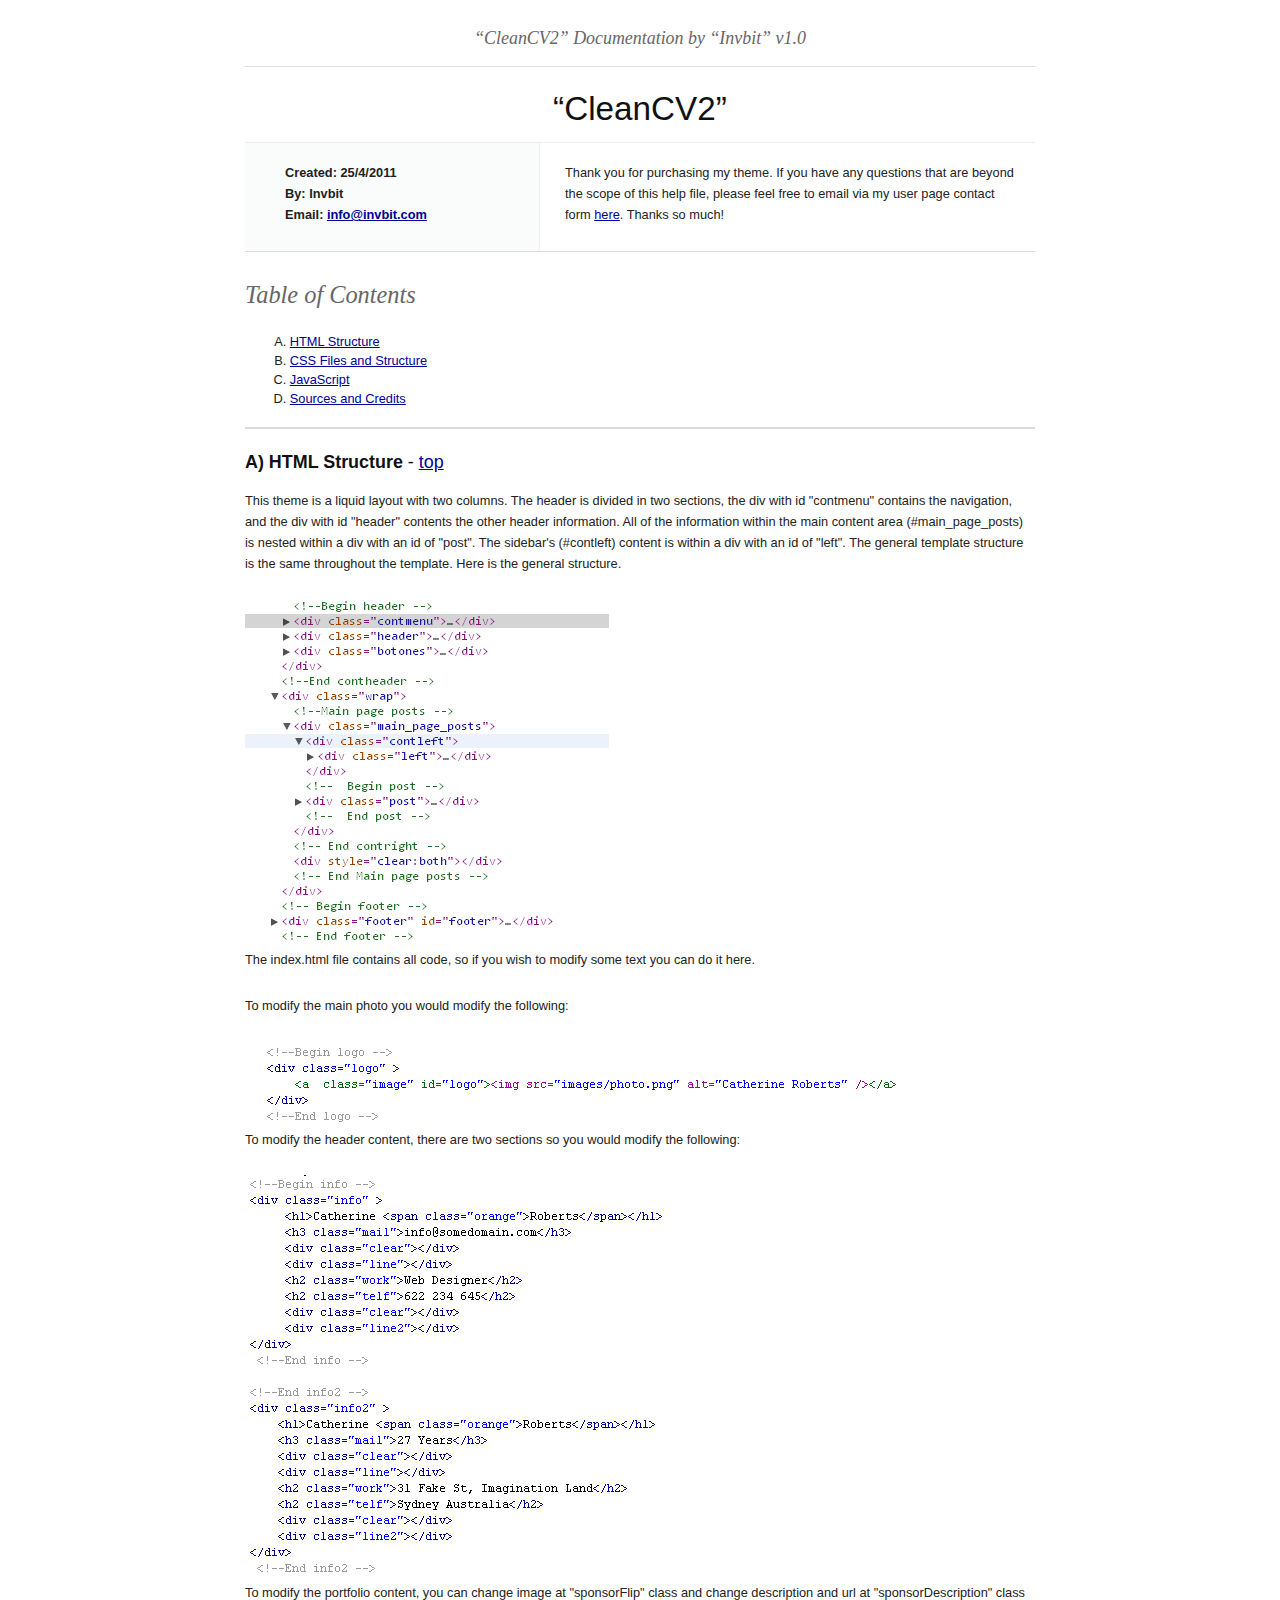
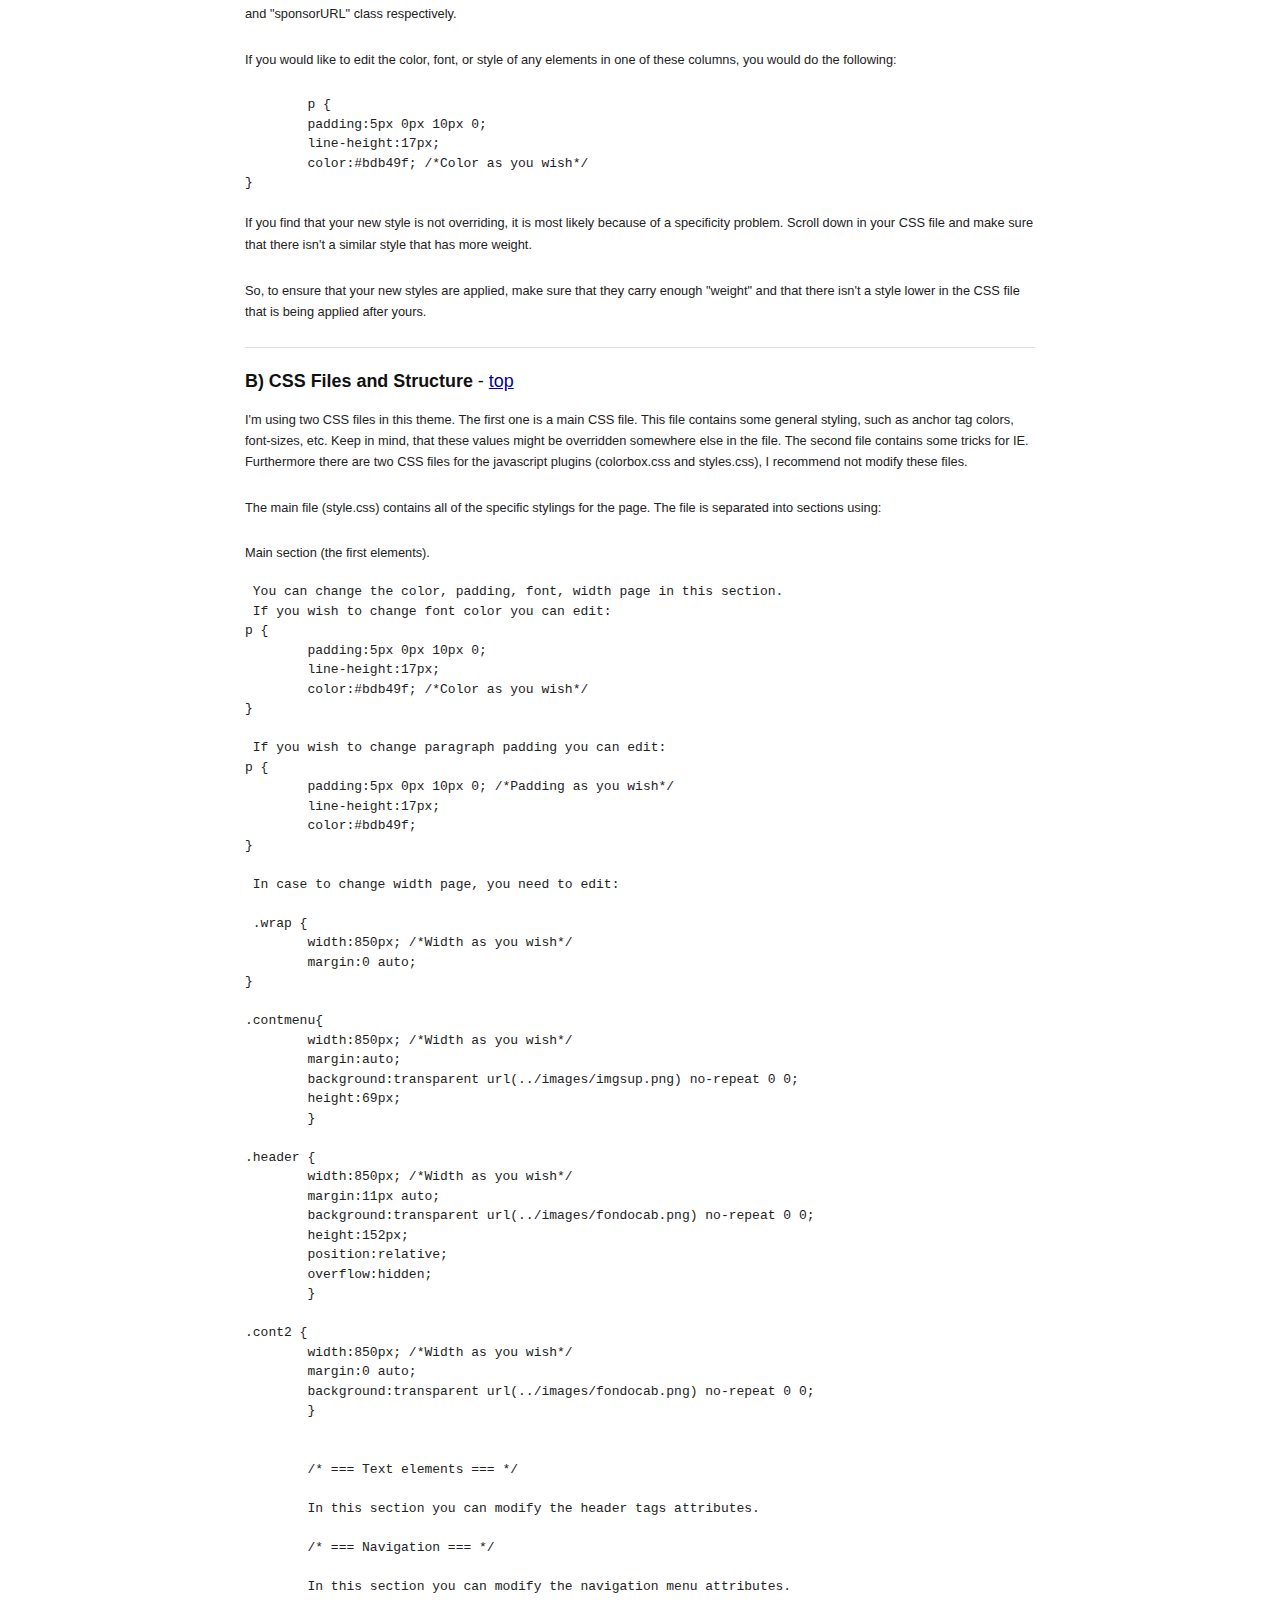
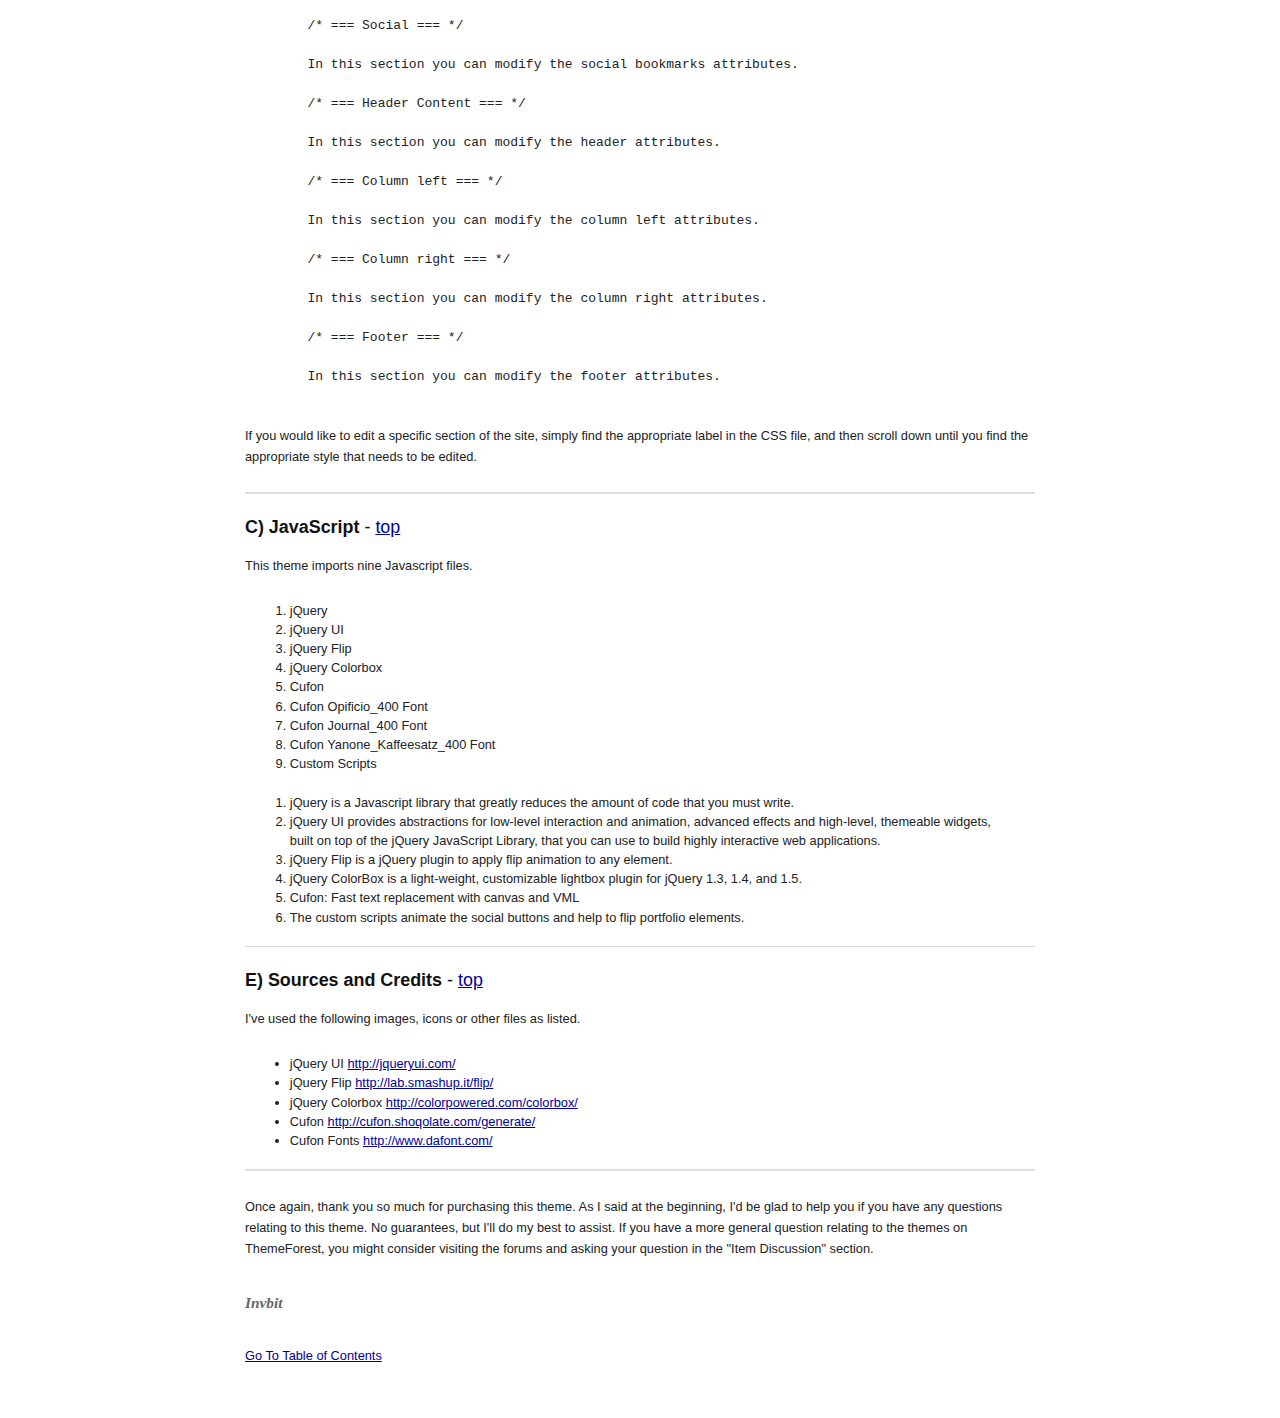
<file: ~offline/CleanCV2-SiteTemplate/Manual/index.html>
<!DOCTYPE HTML PUBLIC "-//W3C//DTD HTML 4.01//EN" "http://www.w3.org/TR/html4/strict.dtd">
<head lang="en">
	<meta http-equiv="content-type" content="text/html;charset=utf-8">
	<title>CleanCV2 Documentation Template</title>
	<!-- Framework CSS -->
	<link rel="stylesheet" href="assets/blueprint-css/screen.css" type="text/css" media="screen, projection">
	<link rel="stylesheet" href="assets/blueprint-css/print.css" type="text/css" media="print">
	<!--[if lt IE 8]><link rel="stylesheet" href="assets/blueprint-css/ie.css" type="text/css" media="screen, projection"><![endif]-->
	<link rel="stylesheet" href="assets/blueprint-css/plugins/fancy-type/screen.css" type="text/css" media="screen, projection">
	<style type="text/css" media="screen">
		p, table, hr, .box { margin-bottom:25px; }
		.box p { margin-bottom:10px; }
	</style>
</head>


<body>
	<div class="container">
	
		<h3 class="center alt">&ldquo;CleanCV2&rdquo; Documentation by &ldquo;Invbit&rdquo; v1.0</h3>
		
		<hr>
		
		<h1 class="center">&ldquo;CleanCV2&rdquo;</h1>
		
		<div class="borderTop">
			<div class="span-6 colborder info prepend-1">
				<p class="prepend-top">
					<strong>
					Created: 25/4/2011<br>
					By: Invbit<br>
					Email: <a href="mailto:info@invbit.com">info@invbit.com</a>
					</strong>
				</p>
			</div><!-- end div .span-6 -->		
	
			<div class="span-12 last">
				<p class="prepend-top append-0">Thank you for purchasing my theme. If you have any questions that are beyond the scope of this help file, please feel free to email via my user page contact form <a href="http://themeforest.net/user/Invbit">here</a>. Thanks so much!</p>
			</div>
		</div><!-- end div .borderTop -->
		
		<hr>
		
		<h2 id="toc" class="alt">Table of Contents</h2>
		<ol class="alpha">
			<li><a href="#htmlStructure">HTML Structure</a></li>
			<li><a href="#cssFiles">CSS Files and Structure</a></li>
			<li><a href="#javascript">JavaScript</a></li>
			<li><a href="#credits">Sources and Credits</a></li>
		</ol>
		
		<hr>
		
		<h3 id="htmlStructure"><strong>A) HTML Structure</strong> - <a href="#toc">top</a></h3>
		<p>This theme is a liquid layout with two columns. The header is divided in two sections, the div with id "contmenu" contains the navigation, and the div with id "header" contents the other header information. All of the information within the main content area (#main_page_posts) is nested within a div with an id of "post". The sidebar's (#contleft) content is within a div with an id of "left". The general template structure is the same throughout the template. Here is the general structure.</p>
		
		<img src="assets/images/htmlstructure.png" alt="HTML Structure" />
		
		<p>The index.html file contains all code, so if you wish to modify some text you can do it here. 
        </p>
        
        <p>To modify the main photo you would modify the following:</p>
        
        <img src="assets/images/htmlMainPhoto.png" alt="HTML Structure" />
        
        <p>To modify the header content, there are two sections so you would modify the following:</p>
        
        <img src="assets/images/htmlHeaderContent.png" alt="HTML Structure" />   
        
        <p>To modify the portfolio content, you can change image at "sponsorFlip" class and change description and url at "sponsorDescription" class and "sponsorURL" class respectively.</p>                 
        
        <p>If you would like to edit the color, font, or style of any elements in one of these columns, you would do the following:</p>

<pre>	p {
	padding:5px 0px 10px 0;
	line-height:17px;
	color:#bdb49f; /*Color as you wish*/
}
</pre>

		<p>If you find that your new style is not overriding, it is most likely because of a specificity problem. Scroll down in your CSS file and make sure that there isn't a similar style that has more weight.</p>


		<p>So, to ensure that your new styles are applied, make sure that they carry enough "weight" and that there isn't a style lower in the CSS file that is being applied after yours.</p> 

		<hr>

		<h3 id="cssFiles"><strong>B) CSS Files and Structure</strong> - <a href="#toc">top</a></h3>

		<p>I'm using two CSS files in this theme. The first one is a main CSS file. This file contains some general styling, such as anchor tag colors, font-sizes, etc. Keep in mind, that these values might be overridden somewhere else in the file. The second file contains some tricks for IE. Furthermore there are two CSS files for the javascript plugins (colorbox.css and styles.css), I recommend not modify these files.</p> 

		<p>The main file (style.css) contains all of the specific stylings for the page. The file is separated into sections using:</p>  

Main section (the first elements).       
<pre>
 You can change the color, padding, font, width page in this section.
 If you wish to change font color you can edit:
p {
	padding:5px 0px 10px 0;
	line-height:17px;
	color:#bdb49f; /*Color as you wish*/
}

 If you wish to change paragraph padding you can edit:
p {
	padding:5px 0px 10px 0; /*Padding as you wish*/
	line-height:17px;
	color:#bdb49f; 
} 

 In case to change width page, you need to edit:
 
 .wrap {
	width:850px; /*Width as you wish*/
	margin:0 auto;
}

.contmenu{
	width:850px; /*Width as you wish*/
	margin:auto;
	background:transparent url(../images/imgsup.png) no-repeat 0 0;
	height:69px;
	}
    
.header {
	width:850px; /*Width as you wish*/
	margin:11px auto;
	background:transparent url(../images/fondocab.png) no-repeat 0 0;
	height:152px;
	position:relative;
	overflow:hidden;
	}
	
.cont2 {
	width:850px; /*Width as you wish*/
	margin:0 auto;
	background:transparent url(../images/fondocab.png) no-repeat 0 0;
	}    
 
</pre>


<pre>	/* === Text elements === */

	In this section you can modify the header tags attributes.

	/* === Navigation === */
	
	In this section you can modify the navigation menu attributes.
	
	/* === Social === */
	
	In this section you can modify the social bookmarks attributes.
    
	/* === Header Content === */
    
	In this section you can modify the header attributes.
	
	/* === Column left === */
	
	In this section you can modify the column left attributes.
    
	/* === Column right === */
	
	In this section you can modify the column right attributes.
    
	/* === Footer === */
	
	In this section you can modify the footer attributes.        

</pre>
		
		<p>If you would like to edit a specific section of the site, simply find the appropriate label in the CSS file, and then scroll down until you find the appropriate style that needs to be edited.</p> 

		<hr>
		
		<h3 id="javascript"><strong>C) JavaScript</strong> - <a href="#toc">top</a></h3>
		
		<p>This theme imports nine Javascript files.</p>
		
		<ol>
			<li>jQuery</li>
			<li>jQuery UI</li>            
			<li>jQuery Flip</li>
			<li>jQuery Colorbox</li>
			<li>Cufon</li>
			<li>Cufon Opificio_400 Font</li>
			<li>Cufon Journal_400 Font</li>
			<li>Cufon Yanone_Kaffeesatz_400 Font</li>
			<li>Custom Scripts</li>
		</ol>
		  
		<ol>
			<li>jQuery is a Javascript library that greatly reduces the amount of code that you must write.</li>
			<li>jQuery UI provides abstractions for low-level interaction and animation, advanced effects and high-level, themeable widgets, built on top of the jQuery JavaScript Library, that you can use to build highly interactive web applications. </li>
			<li>jQuery Flip is a jQuery plugin to apply flip animation to any element.</li>
			<li>jQuery ColorBox is a light-weight, customizable lightbox plugin for jQuery 1.3, 1.4, and 1.5.</li>
			<li>Cufon: Fast text replacement with canvas and VML</li>
            <li>The custom scripts animate the social buttons and help to flip portfolio elements.</li>
		</ol>
		
		
		<hr>
		
		<h3 id="credits"><strong>E) Sources and Credits</strong> - <a href="#toc">top</a></h3>
		
		<p>I've used the following images, icons or other files as listed.
		
		<ul>
			<li>jQuery UI <a href="http://jqueryui.com/">http://jqueryui.com/</a></li>
			<li>jQuery Flip <a href="http://lab.smashup.it/flip/">http://lab.smashup.it/flip/</a></li>
			<li>jQuery Colorbox <a href="http://colorpowered.com/colorbox/">http://colorpowered.com/colorbox/</a></li>
			<li>Cufon <a href="http://cufon.shoqolate.com/generate/">http://cufon.shoqolate.com/generate/</a></li>
			<li>Cufon Fonts <a href="http://www.dafont.com/">http://www.dafont.com/</a></li>
		</ul>
		
		<hr>
		
		<p>Once again, thank you so much for purchasing this theme. As I said at the beginning, I'd be glad to help you if you have any questions relating to this theme. No guarantees, but I'll do my best to assist. If you have a more general question relating to the themes on ThemeForest, you might consider visiting the forums and asking your question in the "Item Discussion" section.</p> 
		
		<p class="append-bottom alt large"><strong>Invbit</strong></p>
		<p><a href="#toc">Go To Table of Contents</a></p>
		
		<hr class="space">
	</div><!-- end div .container -->
</body>
</html>
</file>
<file: ~offline/CleanCV2-SiteTemplate/Manual/assets/blueprint-css/screen.css>
/* -----------------------------------------------------------------------


 Blueprint CSS Framework 0.9
 http://blueprintcss.org

   * Copyright (c) 2007-Present. See LICENSE for more info.
   * See README for instructions on how to use Blueprint.
   * For credits and origins, see AUTHORS.
   * This is a compressed file. See the sources in the 'src' directory.

----------------------------------------------------------------------- */

/* reset.css */
html, body, div, span, object, iframe, h1, h2, h3, h4, h5, h6, p, blockquote, pre, a, abbr, acronym, address, code, del, dfn, em, img, q, dl, dt, dd, ol, ul, li, fieldset, form, label, legend, table, caption, tbody, tfoot, thead, tr, th, td {margin:0;padding:0;border:0;font-weight:inherit;font-style:inherit;font-size:100%;font-family:inherit;vertical-align:baseline;}
body {line-height:1.5;}
table {border-collapse:separate;border-spacing:0;}
caption, th, td {text-align:left;font-weight:normal;}
table, td, th {vertical-align:middle;}
blockquote:before, blockquote:after, q:before, q:after {content:"";}
blockquote, q {quotes:"" "";}
a img {border:none;}

/* custom.css */
.info { background:#fafcfc; }
.borderTop { border-top: 1px solid #eee;}
.append-0 {padding-right:20px;}

/* typography.css */
body {font-size:80%;color:#222;background:#fff;font-family:"Helvetica Neue", Arial, Helvetica, sans-serif;padding-top:30px;}
h1, h2, h3, h4, h5, h6 {font-weight:normal;color:#111;}
h1 {font-size:2.6em;line-height:1;margin-bottom:0.5em;}
h2 {font-size:1.9em;margin-bottom:0.75em;}
h3 {font-size:1.4em;line-height:1;margin-bottom:1em;}
h4 {font-size:1.1em;line-height:1.25;margin-bottom:1.25em;}
h5 {font-size:1em;font-weight:bold;margin-bottom:1.5em;}
h6 {font-size:1em;font-weight:bold;}
h1 img, h2 img, h3 img, h4 img, h5 img, h6 img {margin:0;}
p {margin:0 0 1.5em;line-height:1.65em;}
p img.left {float:left;margin:1.5em 1.5em 1.5em 0;padding:0;}
p img.right {float:right;margin:1.5em 0 1.5em 1.5em;}
a:focus, a:hover {color:#000;}
a {color:#009;text-decoration:underline;}
blockquote {margin:1.5em;color:#666;font-style:italic;}
strong {font-weight:bold;}
em, dfn {font-style:italic;}
dfn {font-weight:bold;}
sup, sub {line-height:0;}
abbr, acronym {border-bottom:1px dotted #666;}
address {margin:0 0 1.5em;font-style:italic;}
del {color:#666;}
pre {margin:1.5em 0;white-space:pre;}
pre, code, tt {font:13px 'andale mono', 'lucida console', monospace;line-height:1.5;}
li ul, li ol {margin:0 1.5em;}
ul, ol {margin:0 1.5em 1.5em 3.5em;}
ul {list-style-type:disc;}
ol {list-style-type:decimal;}
ol.alpha {list-style:upper-alpha;}
dl {margin:0 0 1.5em 0;}
dl dt {font-weight:bold;}
dd {margin-left:1.5em;}
table {margin-bottom:1.4em;width:100%;}
th {font-weight:bold;}
thead th {background:#c3d9ff;}
th, td, caption {padding:4px 10px 4px 5px;}
tr.even td {background:#e5ecf9;}
tfoot {font-style:italic;}
caption {background:#eee;}
.small {font-size:.85em;margin-bottom:1.875em;line-height:1.875em;}
.large {font-size:1.2em;line-height:2.5em;margin-bottom:1.25em;}
.hide {display:none;}
.quiet {color:#666;}
.loud {color:#000;}
.highlight {background:#ff0;}
.added {background:#060;color:#fff;}
.removed {background:#900;color:#fff;}
.first {margin-left:0;padding-left:0;}
.last {margin-right:0;padding-right:0;}
.top {margin-top:0;padding-top:0;}
.bottom {margin-bottom:0;padding-bottom:0;}
.center {text-align:center;}

/* forms.css */
label {font-weight:bold;}
fieldset {padding:1.4em;margin:0 0 1.5em 0;border:1px solid #ccc;}
legend {font-weight:bold;font-size:1.2em;}
input[type=text], input[type=password], input.text, input.title, textarea, select {background-color:#fff;border:1px solid #bbb;}
input[type=text]:focus, input[type=password]:focus, input.text:focus, input.title:focus, textarea:focus, select:focus {border-color:#666;}
input[type=text], input[type=password], input.text, input.title, textarea, select {margin:0.5em 0;}
input.text, input.title {width:300px;padding:5px;}
input.title {font-size:1.5em;}
textarea {width:390px;height:250px;padding:5px;}
input[type=checkbox], input[type=radio], input.checkbox, input.radio {position:relative;top:.25em;}
form.inline {line-height:3;}
form.inline p {margin-bottom:0;}
.error, .notice, .success {padding:.8em;margin-bottom:1em;border:2px solid #ddd;}
.error {background:#FBE3E4;color:#8a1f11;border-color:#FBC2C4;}
.notice {background:#FFF6BF;color:#514721;border-color:#FFD324;}
.success {background:#E6EFC2;color:#264409;border-color:#C6D880;}
.error a {color:#8a1f11;}
.notice a {color:#514721;}
.success a {color:#264409;}

/* grid.css */
.container {width:790px;margin:0 auto;}
.showgrid {background:url(src/grid.png);}
.column, div.span-1, div.span-2, div.span-3, div.span-4, div.span-5, div.span-6, div.span-7, div.span-8, div.span-9, div.span-10, div.span-11, div.span-12, div.span-13, div.span-14, div.span-15, div.span-16, div.span-17, div.span-18, div.span-19, div.span-20, div.span-21, div.span-22, div.span-23, div.span-24 {float:left;margin-right:10px;}
.last, div.last {margin-right:0;}
.span-1 {width:30px;}
.span-2 {width:70px;}
.span-3 {width:110px;}
.span-4 {width:150px;}
.span-5 {width:190px;}
.span-6 {width:230px;}
.span-7 {width:270px;}
.span-8 {width:310px;}
.span-9 {width:350px;}
.span-10 {width:390px;}
.span-11 {width:430px;}
.span-12 {width:470px;}
.span-13 {width:510px;}
.span-14 {width:550px;}
.span-15 {width:590px;}
.span-16 {width:630px;}
.span-17 {width:670px;}
.span-18 {width:710px;}
.span-19 {width:750px;}
.span-20 {width:790px;}
.span-21 {width:830px;}
.span-22 {width:870px;}
.span-23 {width:910px;}
.span-24, div.span-24 {width:950px;margin:0;}
input.span-1, textarea.span-1, input.span-2, textarea.span-2, input.span-3, textarea.span-3, input.span-4, textarea.span-4, input.span-5, textarea.span-5, input.span-6, textarea.span-6, input.span-7, textarea.span-7, input.span-8, textarea.span-8, input.span-9, textarea.span-9, input.span-10, textarea.span-10, input.span-11, textarea.span-11, input.span-12, textarea.span-12, input.span-13, textarea.span-13, input.span-14, textarea.span-14, input.span-15, textarea.span-15, input.span-16, textarea.span-16, input.span-17, textarea.span-17, input.span-18, textarea.span-18, input.span-19, textarea.span-19, input.span-20, textarea.span-20, input.span-21, textarea.span-21, input.span-22, textarea.span-22, input.span-23, textarea.span-23, input.span-24, textarea.span-24 {border-left-width:1px!important;border-right-width:1px!important;padding-left:5px!important;padding-right:5px!important;}
input.span-1, textarea.span-1 {width:18px!important;}
input.span-2, textarea.span-2 {width:58px!important;}
input.span-3, textarea.span-3 {width:98px!important;}
input.span-4, textarea.span-4 {width:138px!important;}
input.span-5, textarea.span-5 {width:178px!important;}
input.span-6, textarea.span-6 {width:218px!important;}
input.span-7, textarea.span-7 {width:258px!important;}
input.span-8, textarea.span-8 {width:298px!important;}
input.span-9, textarea.span-9 {width:338px!important;}
input.span-10, textarea.span-10 {width:378px!important;}
input.span-11, textarea.span-11 {width:418px!important;}
input.span-12, textarea.span-12 {width:458px!important;}
input.span-13, textarea.span-13 {width:498px!important;}
input.span-14, textarea.span-14 {width:538px!important;}
input.span-15, textarea.span-15 {width:578px!important;}
input.span-16, textarea.span-16 {width:618px!important;}
input.span-17, textarea.span-17 {width:658px!important;}
input.span-18, textarea.span-18 {width:698px!important;}
input.span-19, textarea.span-19 {width:738px!important;}
input.span-20, textarea.span-20 {width:778px!important;}
input.span-21, textarea.span-21 {width:818px!important;}
input.span-22, textarea.span-22 {width:858px!important;}
input.span-23, textarea.span-23 {width:898px!important;}
input.span-24, textarea.span-24 {width:938px!important;}
.append-1 {padding-right:40px;}
.append-2 {padding-right:80px;}
.append-3 {padding-right:120px;}
.append-4 {padding-right:160px;}
.append-5 {padding-right:200px;}
.append-6 {padding-right:240px;}
.append-7 {padding-right:280px;}
.append-8 {padding-right:320px;}
.append-9 {padding-right:360px;}
.append-10 {padding-right:400px;}
.append-11 {padding-right:440px;}
.append-12 {padding-right:480px;}
.append-13 {padding-right:520px;}
.append-14 {padding-right:560px;}
.append-15 {padding-right:600px;}
.append-16 {padding-right:640px;}
.append-17 {padding-right:680px;}
.append-18 {padding-right:720px;}
.append-19 {padding-right:760px;}
.append-20 {padding-right:800px;}
.append-21 {padding-right:840px;}
.append-22 {padding-right:880px;}
.append-23 {padding-right:920px;}
.prepend-1 {padding-left:40px;}
.prepend-2 {padding-left:80px;}
.prepend-3 {padding-left:120px;}
.prepend-4 {padding-left:160px;}
.prepend-5 {padding-left:200px;}
.prepend-6 {padding-left:240px;}
.prepend-7 {padding-left:280px;}
.prepend-8 {padding-left:320px;}
.prepend-9 {padding-left:360px;}
.prepend-10 {padding-left:400px;}
.prepend-11 {padding-left:440px;}
.prepend-12 {padding-left:480px;}
.prepend-13 {padding-left:520px;}
.prepend-14 {padding-left:560px;}
.prepend-15 {padding-left:600px;}
.prepend-16 {padding-left:640px;}
.prepend-17 {padding-left:680px;}
.prepend-18 {padding-left:720px;}
.prepend-19 {padding-left:760px;}
.prepend-20 {padding-left:800px;}
.prepend-21 {padding-left:840px;}
.prepend-22 {padding-left:880px;}
.prepend-23 {padding-left:920px;}
div.border {padding-right:4px;margin-right:5px;border-right:1px solid #eee;}
div.colborder {padding-right:24px;margin-right:25px;border-right:1px solid #eee;}
div.colborderTop {border-top:1px solid #eee;}
.pull-1 {margin-left:-40px;}
.pull-2 {margin-left:-80px;}
.pull-3 {margin-left:-120px;}
.pull-4 {margin-left:-160px;}
.pull-5 {margin-left:-200px;}
.pull-6 {margin-left:-240px;}
.pull-7 {margin-left:-280px;}
.pull-8 {margin-left:-320px;}
.pull-9 {margin-left:-360px;}
.pull-10 {margin-left:-400px;}
.pull-11 {margin-left:-440px;}
.pull-12 {margin-left:-480px;}
.pull-13 {margin-left:-520px;}
.pull-14 {margin-left:-560px;}
.pull-15 {margin-left:-600px;}
.pull-16 {margin-left:-640px;}
.pull-17 {margin-left:-680px;}
.pull-18 {margin-left:-720px;}
.pull-19 {margin-left:-760px;}
.pull-20 {margin-left:-800px;}
.pull-21 {margin-left:-840px;}
.pull-22 {margin-left:-880px;}
.pull-23 {margin-left:-920px;}
.pull-24 {margin-left:-960px;}
.pull-1, .pull-2, .pull-3, .pull-4, .pull-5, .pull-6, .pull-7, .pull-8, .pull-9, .pull-10, .pull-11, .pull-12, .pull-13, .pull-14, .pull-15, .pull-16, .pull-17, .pull-18, .pull-19, .pull-20, .pull-21, .pull-22, .pull-23, .pull-24 {float:left;position:relative;}
.push-1 {margin:0 -40px 1.5em 40px;}
.push-2 {margin:0 -80px 1.5em 80px;}
.push-3 {margin:0 -120px 1.5em 120px;}
.push-4 {margin:0 -160px 1.5em 160px;}
.push-5 {margin:0 -200px 1.5em 200px;}
.push-6 {margin:0 -240px 1.5em 240px;}
.push-7 {margin:0 -280px 1.5em 280px;}
.push-8 {margin:0 -320px 1.5em 320px;}
.push-9 {margin:0 -360px 1.5em 360px;}
.push-10 {margin:0 -400px 1.5em 400px;}
.push-11 {margin:0 -440px 1.5em 440px;}
.push-12 {margin:0 -480px 1.5em 480px;}
.push-13 {margin:0 -520px 1.5em 520px;}
.push-14 {margin:0 -560px 1.5em 560px;}
.push-15 {margin:0 -600px 1.5em 600px;}
.push-16 {margin:0 -640px 1.5em 640px;}
.push-17 {margin:0 -680px 1.5em 680px;}
.push-18 {margin:0 -720px 1.5em 720px;}
.push-19 {margin:0 -760px 1.5em 760px;}
.push-20 {margin:0 -800px 1.5em 800px;}
.push-21 {margin:0 -840px 1.5em 840px;}
.push-22 {margin:0 -880px 1.5em 880px;}
.push-23 {margin:0 -920px 1.5em 920px;}
.push-24 {margin:0 -960px 1.5em 960px;}
.push-1, .push-2, .push-3, .push-4, .push-5, .push-6, .push-7, .push-8, .push-9, .push-10, .push-11, .push-12, .push-13, .push-14, .push-15, .push-16, .push-17, .push-18, .push-19, .push-20, .push-21, .push-22, .push-23, .push-24 {float:right;position:relative;}
.prepend-top {margin-top:1.5em;}
.append-bottom {margin-bottom:1.5em;}
.box {padding:1.5em;margin-bottom:1.5em;background:#E5ECF9;}
hr {background:#ddd;color:#ddd;clear:both;float:none;width:100%;height:.1em;margin:0 0 1.45em;border:none;}
hr.space {background:#fff;color:#fff;}
.clearfix:after, .container:after {content:"\0020";display:block;height:0;clear:both;visibility:hidden;overflow:hidden;}
.clearfix, .container {display:block;}
.clear {clear:both;}
</file>
<file: ~offline/CleanCV2-SiteTemplate/Manual/assets/blueprint-css/print.css>
/* -----------------------------------------------------------------------


 Blueprint CSS Framework 0.9
 http://blueprintcss.org

   * Copyright (c) 2007-Present. See LICENSE for more info.
   * See README for instructions on how to use Blueprint.
   * For credits and origins, see AUTHORS.
   * This is a compressed file. See the sources in the 'src' directory.

----------------------------------------------------------------------- */

/* print.css */
body {line-height:1.5;font-family:"Helvetica Neue", Arial, Helvetica, sans-serif;color:#000;background:none;font-size:10pt;}
.container {background:none;}
hr {background:#ccc;color:#ccc;width:100%;height:2px;margin:2em 0;padding:0;border:none;}
hr.space {background:#fff;color:#fff;}
h1, h2, h3, h4, h5, h6 {font-family:"Helvetica Neue", Arial, "Lucida Grande", sans-serif;}
code {font:.9em "Courier New", Monaco, Courier, monospace;}
img {float:left;margin:1.5em 1.5em 1.5em 0;}
a img {border:none;}
p img.top {margin-top:0;}
blockquote {margin:1.5em;padding:1em;font-style:italic;font-size:.9em;}
.small {font-size:.9em;}
.large {font-size:1.1em;}
.quiet {color:#999;}
.hide {display:none;}
a:link, a:visited {background:transparent;font-weight:700;text-decoration:underline;}
a:link:after, a:visited:after {content:" (" attr(href) ")";font-size:90%;}
</file>
<file: ~offline/CleanCV2-SiteTemplate/Manual/assets/blueprint-css/ie.css>
/* -----------------------------------------------------------------------


 Blueprint CSS Framework 0.9
 http://blueprintcss.org

   * Copyright (c) 2007-Present. See LICENSE for more info.
   * See README for instructions on how to use Blueprint.
   * For credits and origins, see AUTHORS.
   * This is a compressed file. See the sources in the 'src' directory.

----------------------------------------------------------------------- */

/* ie.css */
body {text-align:center;}
.container {text-align:left;}
* html .column, * html div.span-1, * html div.span-2, * html div.span-3, * html div.span-4, * html div.span-5, * html div.span-6, * html div.span-7, * html div.span-8, * html div.span-9, * html div.span-10, * html div.span-11, * html div.span-12, * html div.span-13, * html div.span-14, * html div.span-15, * html div.span-16, * html div.span-17, * html div.span-18, * html div.span-19, * html div.span-20, * html div.span-21, * html div.span-22, * html div.span-23, * html div.span-24 {overflow-x:hidden;}
* html legend {margin:0px -8px 16px 0;padding:0;}
ol {margin-left:2em;}
sup {vertical-align:text-top;}
sub {vertical-align:text-bottom;}
html>body p code {*white-space:normal;}
hr {margin:-8px auto 11px;}
img {-ms-interpolation-mode:bicubic;}
.clearfix, .container {display:inline-block;}
* html .clearfix, * html .container {height:1%;}
fieldset {padding-top:0;}
input.text, input.title {background-color:#fff;border:1px solid #bbb;}
input.text:focus, input.title:focus {border-color:#666;}
input.text, input.title, textarea, select {margin:0.5em 0;}
input.checkbox, input.radio {position:relative;top:.25em;}
form.inline div, form.inline p {vertical-align:middle;}
form.inline label {position:relative;top:-0.25em;}
form.inline input.checkbox, form.inline input.radio, form.inline input.button, form.inline button {margin:0.5em 0;}
button, input.button {position:relative;top:0.25em;}
</file>
<file: ~offline/CleanCV2-SiteTemplate/Manual/assets/blueprint-css/plugins/fancy-type/screen.css>
/* -------------------------------------------------------------- 
  
   fancy-type.css
   * Lots of pretty advanced classes for manipulating text.
   
   See the Readme file in this folder for additional instructions.

-------------------------------------------------------------- */

/* Indentation instead of line shifts for sibling paragraphs. */
   /* p + p { text-indent:2em; margin-top:-1.5em; } */
   form p + p  { text-indent: 0; } /* Don't want this in forms. */
   

/* For great looking type, use this code instead of asdf: 
   <span class="alt">asdf</span>  
   Best used on prepositions and ampersands. */
  
.alt { 
  color: #666; 
  font-family: "Warnock Pro", "Goudy Old Style","Palatino","Book Antiqua", Georgia, serif; 
  font-style: italic;
  font-weight: normal;
}


/* For great looking quote marks in titles, replace "asdf" with:
   <span class="dquo">&#8220;</span>asdf&#8221;
   (That is, when the title starts with a quote mark). 
   (You may have to change this value depending on your font size). */  
   
.dquo { margin-left: -.5em; } 


/* Reduced size type with incremental leading
   (http://www.markboulton.co.uk/journal/comments/incremental_leading/)

   This could be used for side notes. For smaller type, you don't necessarily want to 
   follow the 1.5x vertical rhythm -- the line-height is too much. 
   
   Using this class, it reduces your font size and line-height so that for 
   every four lines of normal sized type, there is five lines of the sidenote. eg:

   New type size in em's:
     10px (wanted side note size) / 12px (existing base size) = 0.8333 (new type size in ems)

   New line-height value:
     12px x 1.5 = 18px (old line-height)
     18px x 4 = 72px 
     72px / 5 = 14.4px (new line height)
     14.4px / 10px = 1.44 (new line height in em's) */

p.incr, .incr p {
	font-size: 10px;
	line-height: 1.44em;  
	margin-bottom: 1.5em;
}


/* Surround uppercase words and abbreviations with this class.
   Based on work by Jørgen Arnor Gårdsø Lom [http://twistedintellect.com/] */
   
.caps { 
  font-variant: small-caps; 
  letter-spacing: 1px; 
  text-transform: lowercase; 
  font-size:1.2em;
  line-height:1%;
  font-weight:bold;
  padding:0 2px;
}
</file>
